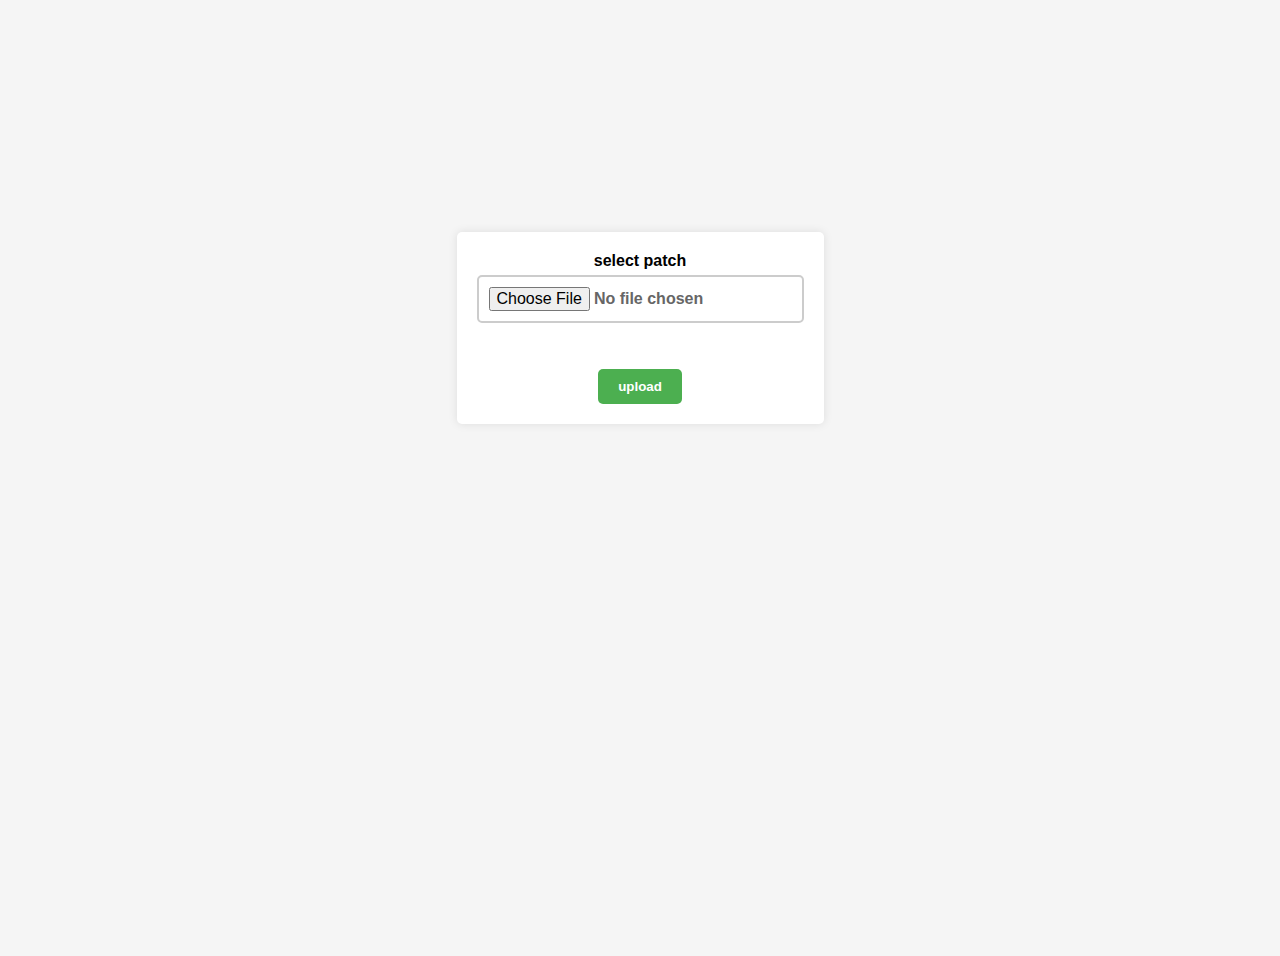
<file: KTBot/upload.html>
<!DOCTYPE html>
<html>
<head>
	<meta charset="UTF-8">
	<title>Upload Patch</title>
    <style>
		body {
			font-family: Arial, sans-serif;
			background-color: #f5f5f5;
			padding: 20px;
			display: flex;
			flex-direction: column;
			align-items: center;
			justify-content: center;
			height: 100vh;
		}
		form {
			background-color: #fff;
			padding: 20px;
			border-radius: 5px;
			box-shadow: 0px 0px 10px rgba(0, 0, 0, 0.1);
			max-width: 500px;
			margin: 0 auto;
			display: flex;
			flex-direction: column;
			align-items: center;
			justify-content: center;
            margin-top: -300px;
		}
		label {
			display: block;
			font-weight: bold;
			margin-bottom: 5px;
		}
		input[type="file"] {
			margin-bottom: 10px;
			display: block;
			padding: 10px;
			border: 2px solid #ccc;
			border-radius: 5px;
			background-color: #fff;
			color: #666;
			font-size: 16px;
			font-weight: bold;
			cursor: pointer;
			transition: border-color 0.3s;
		}
		input[type="file"]:hover {
			border-color: #999;
		}
		input[type="submit"] {
			background-color: #4CAF50;
			color: white;
			font-weight: bold;
			border: none;
			padding: 10px 20px;
			border-radius: 5px;
			cursor: pointer;
			transition: background-color 0.3s;
		}
		input[type="submit"]:hover {
			background-color: #3e8e41;
		}
	</style>
</head>
<body>
	<form action="/upload" method="post" enctype="multipart/form-data">
		<label for="file">select patch</label>
		<input type="file" name="file" id="file"><br><br>
		<input type="submit" value="upload">
	</form>
    <script>
		function showSuccess() {
			//在上传成功后弹出提示框
			function showAlert() {
				alert("文件上传成功！");
			}
			setTimeout(showAlert, 1000); //延迟1秒执行，以等待文件上传完成
			return true;
		}

		//在上传失败时弹出提示框
		function showFailure() {
			alert("文件上传失败！");
		}

        //上传非.patch文件时弹出提示框
        function showBadRequest() {
            alert("目前仅支持上传 .patch 文件！");
        }

		//使用XMLHttpRequest对象上传文件
		function uploadFile() {
			var fileInput = document.getElementById("file");
			var file = fileInput.files[0];
			var xhr = new XMLHttpRequest();
			xhr.open("POST", "/upload");
			xhr.onreadystatechange = function() {
				if (xhr.readyState === 4) {
					if (xhr.status === 200) {
						//文件上传成功
						showSuccess();
						fileInput.value = ""; //清空文件选择框
					} else if (xhr.status === 400) {
						//非补丁文件
						showBadRequest();
						fileInput.value = ""; //清空文件选择框
					} else {
						//文件上传失败
                        // alert(xhr.status)
						showFailure();
					}
				}
			};
			var formData = new FormData();
			formData.append("file", file);
			xhr.send(formData);
			return false;
		}

		//监听表单提交事件，使用JavaScript提交表单
		var form = document.getElementsByTagName("form")[0];
		form.addEventListener("submit", function(event) {
			event.preventDefault(); //阻止表单自动提交
			uploadFile();
		});
	</script>
</body>
</html>
</file>
